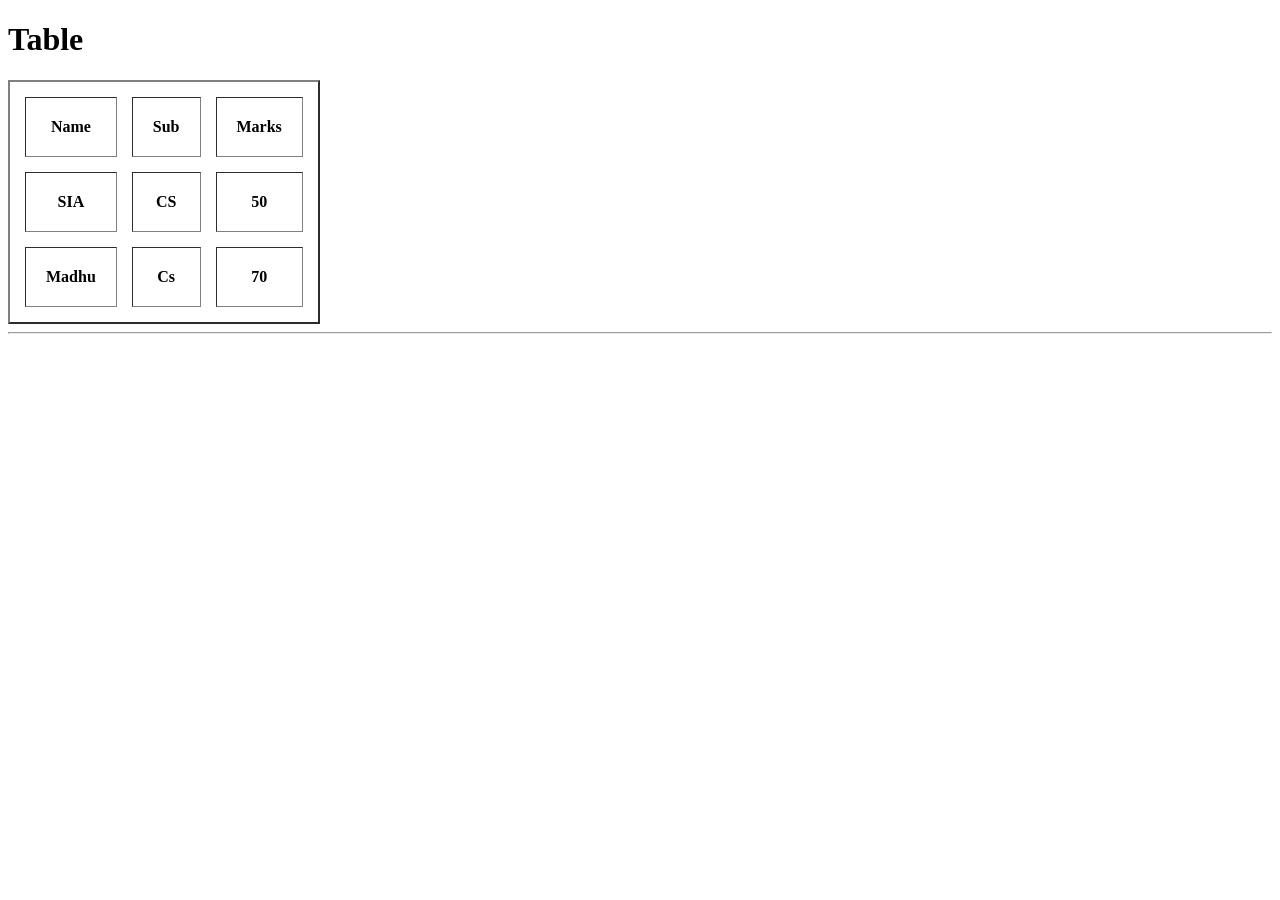
<file: index.html>
<!DOCTYPE html>
<html lang="en">
<head>
    <meta charset="UTF-8">
    <meta name="viewport" content="width=device-width, initial-scale=1.0">
    <title>Table</title>
</head>
<body>
    <h1>Table</h1>
    <table border="2" cellpadding="20" cellspacing="15">
        <tr>
            <th>Name</th>
            <th>Sub</th>
            <th>Marks</th>
        </tr>
        <tr>
            <th>SIA</th>
            <th>CS</th>
            <th>50</th>            
        </tr>
            <th>Madhu</th>
            <th>Cs</th>
            <th>70</th>        
    </table>
    <hr>
    
</body>
</html>
</file>
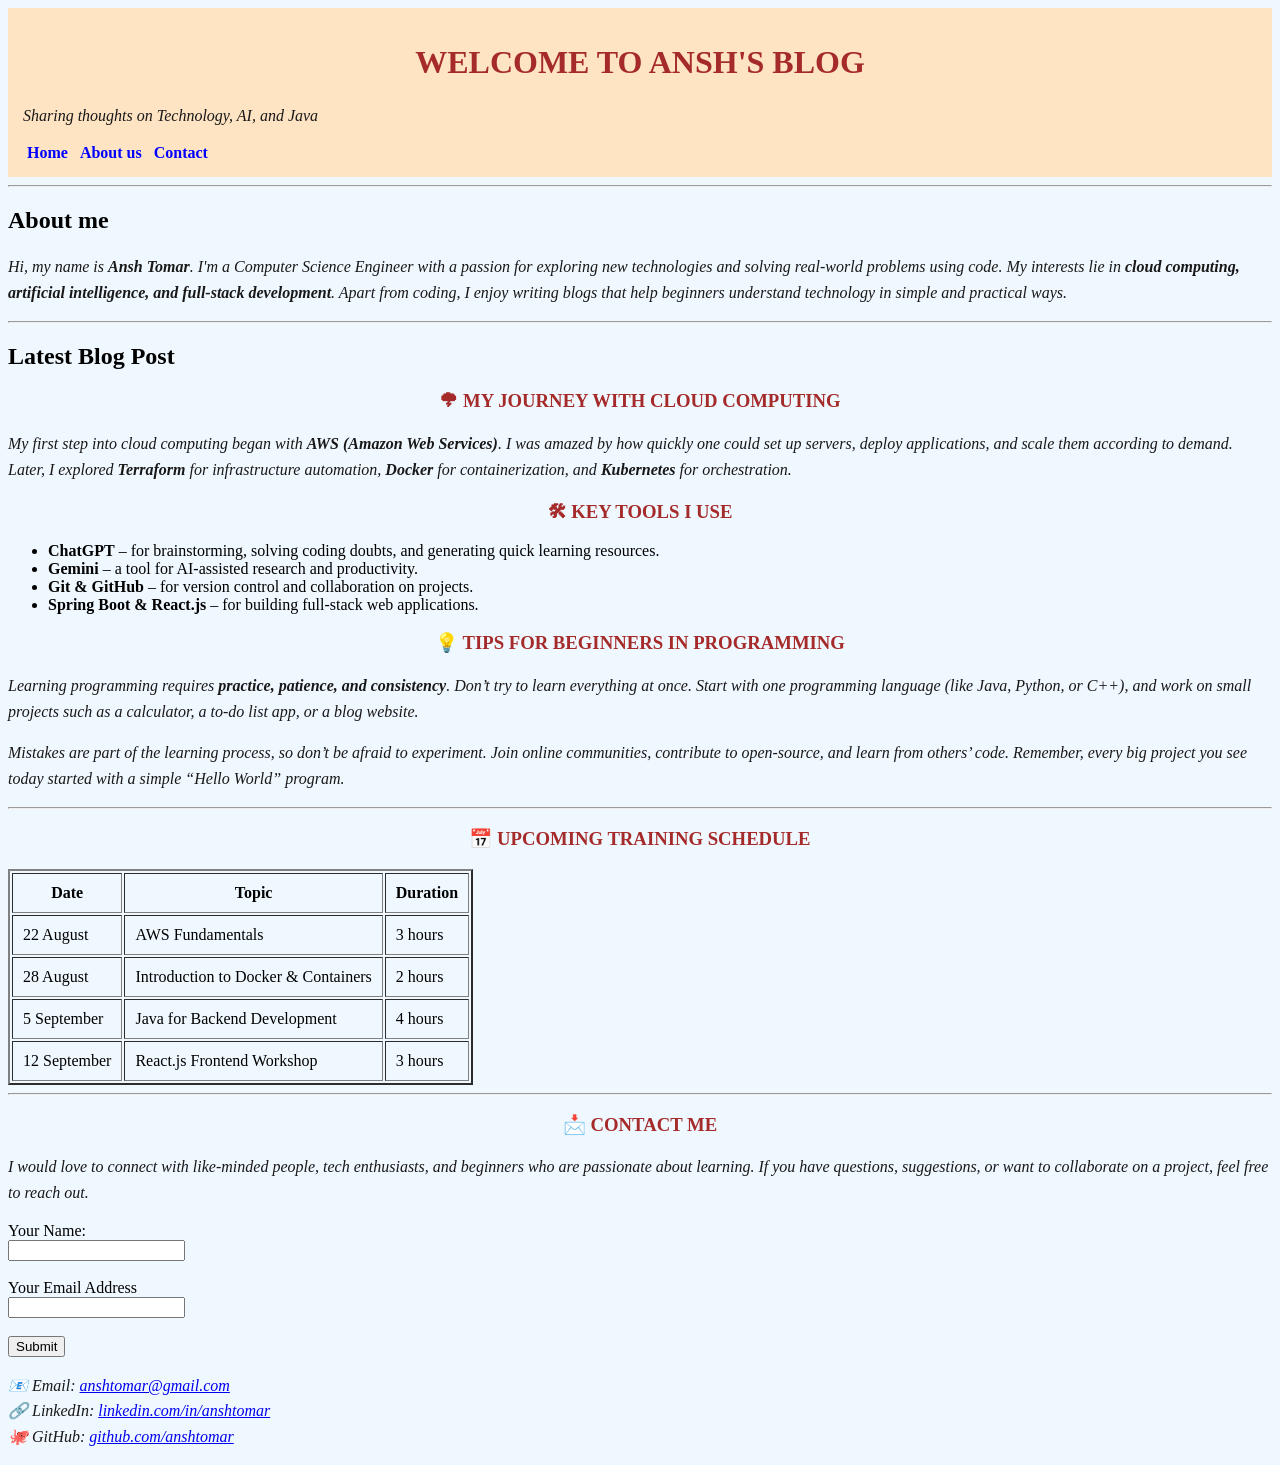
<file: blog.html>
<!DOCTYPE html>
<html lang="en">
<head>
    <meta charset="UTF-8">
    <meta name="viewport" content="width=device-width, initial-scale=1.0">
    <title>Blog</title>
    <link rel="stylesheet" href="styleblog.css">
</head>
<body>
    <header>
        <h1>Welcome to Ansh's Blog</h1>
        <p><i>Sharing thoughts on Technology, AI, and Java</i></p>
        <nav>
            <a href="#">Home </a>
            <a href="#">About us </a>
            <a href="#">Contact</a>
        </nav>
    </header>
    <hr>

    <h2>About me</h2>
    <p>
        Hi, my name is <b>Ansh Tomar</b>. I'm a Computer Science Engineer with a passion for exploring 
        new technologies and solving real-world problems using code. My interests lie in 
        <b>cloud computing, artificial intelligence, and full-stack development</b>. 
        Apart from coding, I enjoy writing blogs that help beginners understand technology 
        in simple and practical ways.
    </p>
   
    <hr>

    <h2>Latest Blog Post</h2>

    <h3>🌩 My Journey with Cloud Computing</h3>
    <p>
        My first step into cloud computing began with <b>AWS (Amazon Web Services)</b>. 
        I was amazed by how quickly one could set up servers, deploy applications, 
        and scale them according to demand. Later, I explored <b>Terraform</b> for infrastructure automation, 
        <b>Docker</b> for containerization, and <b>Kubernetes</b> for orchestration.  
    </p>
   

    <h3>🛠 Key Tools I Use</h3>
    <ul>
        <li><b>ChatGPT</b> – for brainstorming, solving coding doubts, and generating quick learning resources.</li>
        <li><b>Gemini</b> – a tool for AI-assisted research and productivity.</li>
        <li><b>Git & GitHub</b> – for version control and collaboration on projects.</li>
        <li><b>Spring Boot & React.js</b> – for building full-stack web applications.</li>
    </ul>

    <h3>💡 Tips for Beginners in Programming</h3>
    <p>
        Learning programming requires <b>practice, patience, and consistency</b>.  
        Don’t try to learn everything at once. Start with one programming language 
        (like Java, Python, or C++), and work on small projects such as a calculator, 
        a to-do list app, or a blog website.  
    </p>
    <p>
        Mistakes are part of the learning process, so don’t be afraid to experiment. 
        Join online communities, contribute to open-source, and learn from others’ code. 
        Remember, every big project you see today started with a simple “Hello World” program.
    </p>
    <hr>

    <h3>📅 Upcoming Training Schedule</h3>
    <table border="2" cellpadding="10px" cellspacing="2px">
        <tr>
            <th>Date</th>
            <th>Topic</th>
            <th>Duration</th>
        </tr>
        <tr>
            <td>22 August</td>
            <td>AWS Fundamentals</td>
            <td>3 hours</td>
        </tr>
        <tr>
            <td>28 August</td>
            <td>Introduction to Docker & Containers</td>
            <td>2 hours</td>
        </tr>
        <tr>
            <td>5 September</td>
            <td>Java for Backend Development</td>
            <td>4 hours</td>
        </tr>
        <tr>
            <td>12 September</td>
            <td>React.js Frontend Workshop</td>
            <td>3 hours</td>
        </tr>
    </table>
    <hr>

    <h3>📩 Contact Me</h3>
    <p>
        I would love to connect with like-minded people, tech enthusiasts, and beginners 
        who are passionate about learning. If you have questions, suggestions, or want 
        to collaborate on a project, feel free to reach out.
    </p>
     <!-- name -->
    <label for="name">Your Name:</label><br>
    <input type="text" id="name" name="name" required><br><br>

    <!-- email -->
    <label for="email">Your Email Address</label><br>
    <input type="text" id="email" name="email"><br><br>

    <input type="submit" value="Submit">
    <p>
        📧 Email: <a href="mailto:anshtomar@gmail.com">anshtomar@gmail.com</a><br>
        🔗 LinkedIn: <a href="#">linkedin.com/in/anshtomar</a><br>
        🐙 GitHub: <a href="#">github.com/anshtomar</a>
    </p>
</body>
</html>
</file>
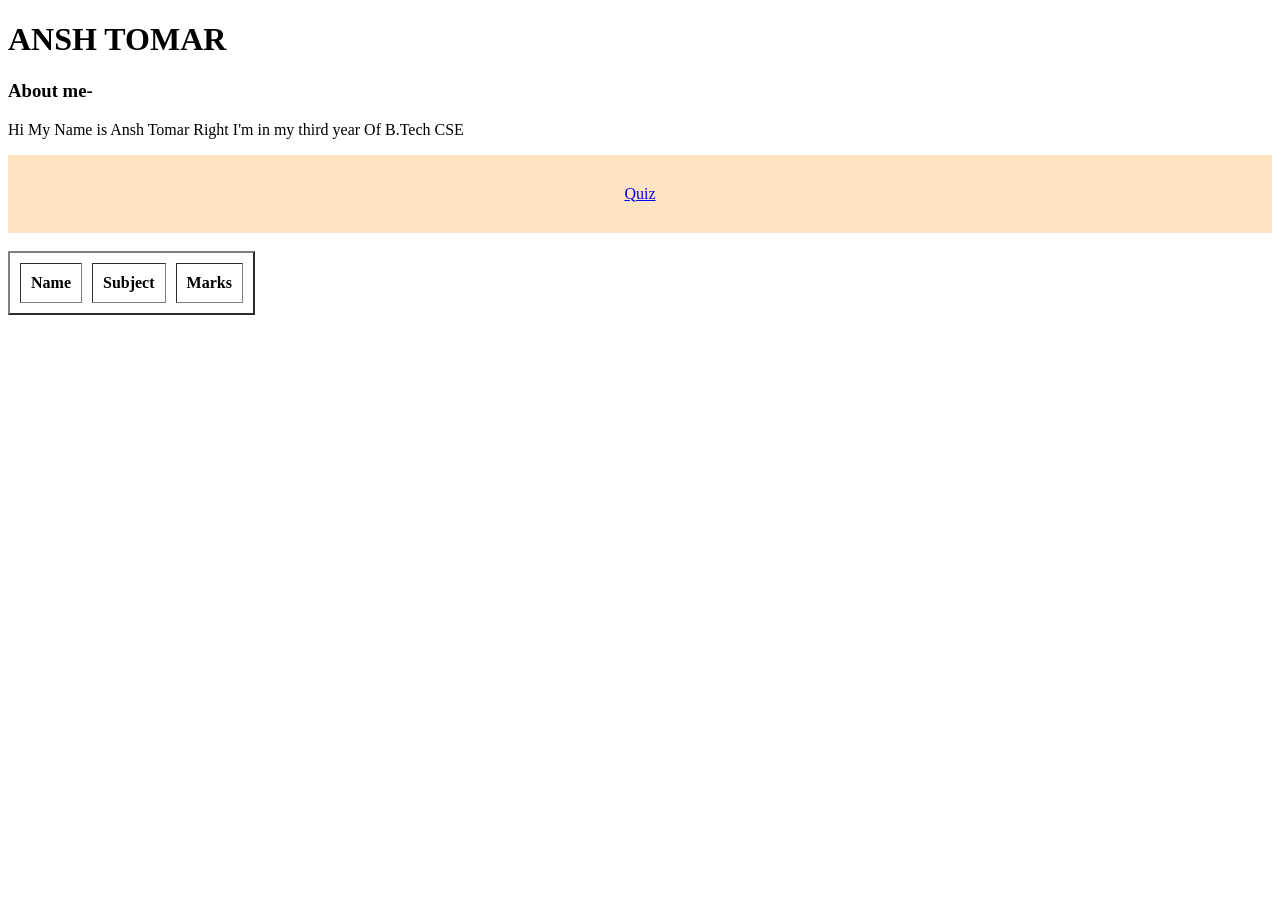
<file: cls1.html>
<!DOCTYPE html>
<html lang="en">
<head>
    <meta charset="UTF-8">
    <meta name="viewport" content="width=<device-width>, initial-scale=1.0">
    <title>About</title>
</head>
<body>
   <h1>ANSH TOMAR</h1> 
   <h3>About me-</h3>
   <p>Hi My Name is Ansh Tomar Right I'm in my third year Of B.Tech CSE</p>
   <!-- first Navbar -->
   <nav>
    <ul style="list-style: none;
               display: flex;
               justify-content: center;
               gap : 30px;
               background-color: bisque;
               padding: 30px;
               margin: 0;">
               <li><a href="quiz.html">Quiz</a></li>
               </ul><br>
    <table border="2" cellpadding="10px" cellspacing="10px">
        <tr>
            <th>Name</th>
            <th>Subject</th>
            <th>Marks</th>
        </tr>
    </table>           
   </nav>
</body>
</html>
</file>
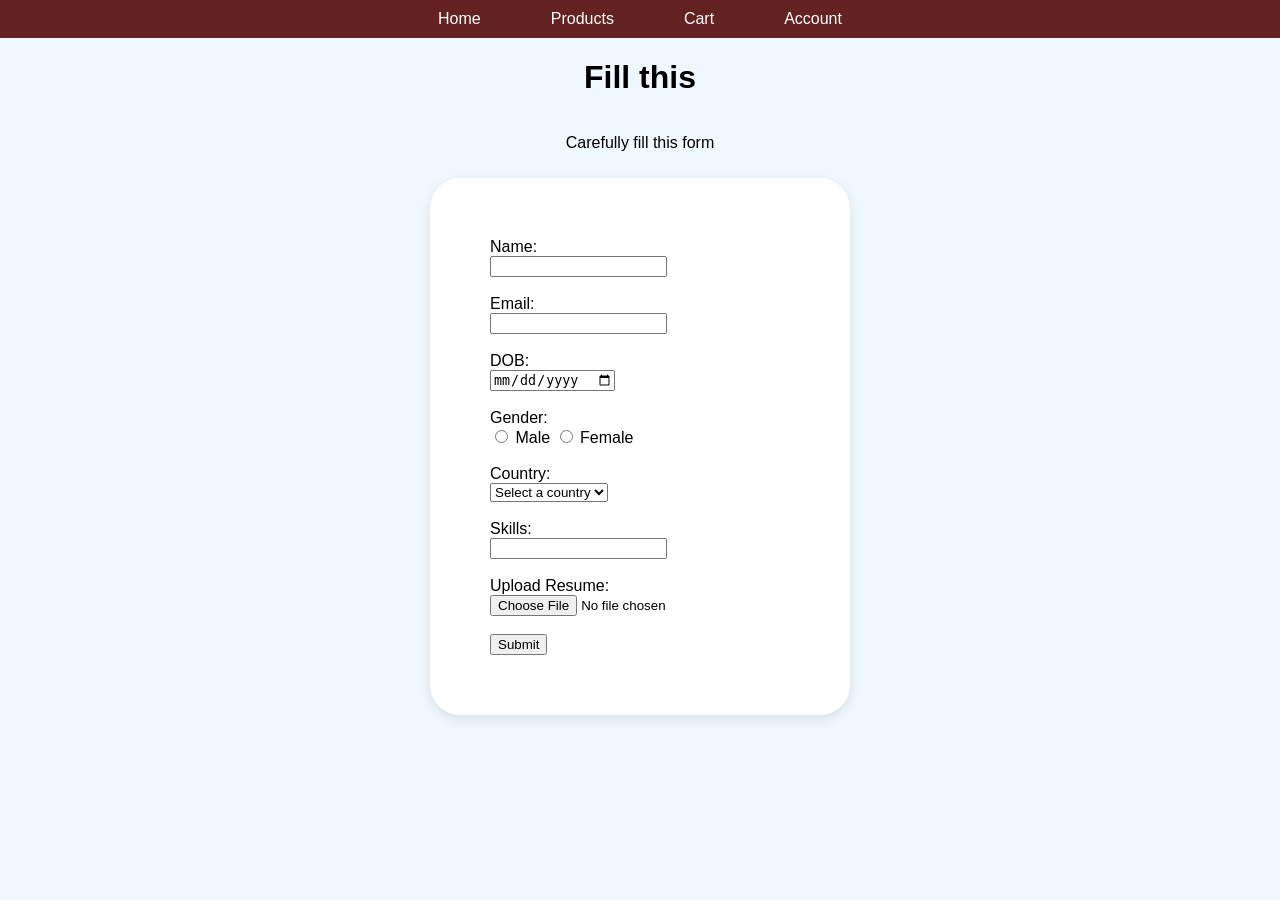
<file: conatct.html>
<!DOCTYPE html>
<html lang="en">
<head>
  <meta charset="UTF-8">
  <meta name="viewport" content="width=device-width, initial-scale=1.0">
  <title>Contact</title>
  <link rel="stylesheet" href="style.css">
</head>
<body>
  <div class="navbar-container">
    <nav>
      <ul>
        <li><a href="#home">Home</a></li>
        <li><a href="#products">Products</a></li>
        <li><a href="#cart">Cart</a></li>
        <li><a href="#account">Account</a></li>
      </ul>
    </nav>
  </div>

  <h1>Fill this</h1>
  <p id="article">Carefully fill this form</p>

  <form action="submit.html" method="post">
    <!-- Text input -->
    <label for="name">Name:</label><br>
    <input type="text" id="name" name="name" required><br><br>

    <!-- email -->
    <label for="email">Email:</label><br>
    <input type="email" id="email" name="email" required><br><br>

    <!-- DOB -->
    <label for="dob">DOB:</label><br>
    <input type="date" id="dob" name="dob" required><br><br>

    <!-- gender -->
    <label for="gender">Gender:</label><br>
    <input type="radio" id="male" name="gender" value="male">
    <label for="male">Male</label>

    <input type="radio" id="female" name="gender" value="female">
    <label for="female">Female</label><br><br>

    <!-- country -->
    <label for="country-select">Country:</label><br>
    <select id="country-select" name="country">
      <option value="">Select a country</option>
      <option value="US">United States</option>
      <option value="CA">Canada</option>
      <option value="GB">United Kingdom</option>
      <option value="AU">Australia</option>
      <option value="IN">India</option>
    </select><br><br>

    <!-- skills -->
    <label for="skills">Skills:</label><br>
    <input type="text" id="skills" name="skills" required><br><br>

    <!-- upload resume -->
    <label for="file-upload">Upload Resume:</label><br>
    <input type="file" id="file-upload" name="uploadfile"><br><br>

    <input type="submit" value="Submit">
  </form>
</body>
</html>
</file>
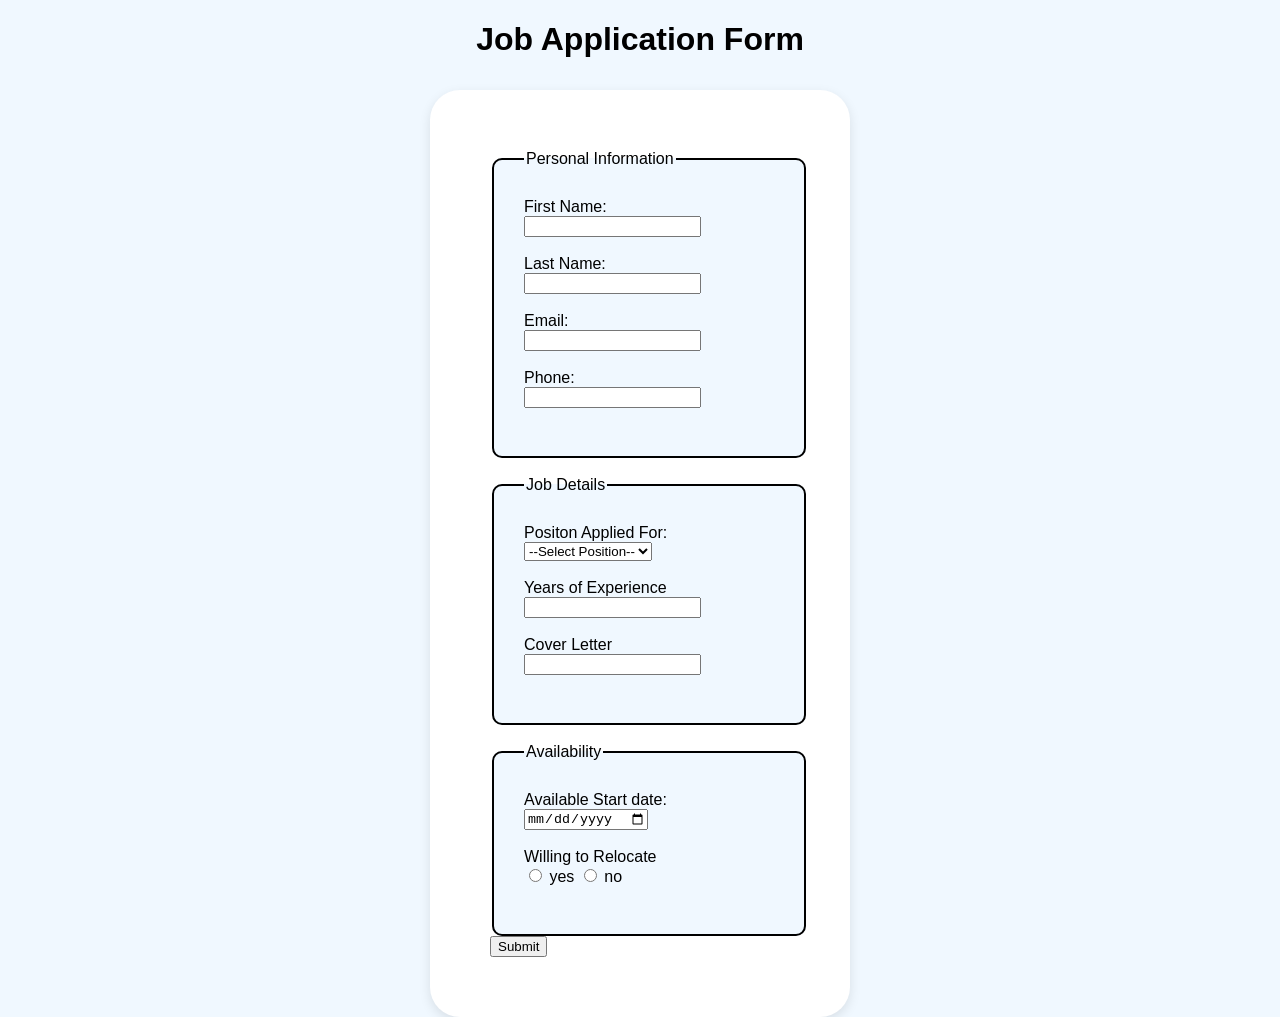
<file: form.html>
<!DOCTYPE html>
<html lang="en">
<head>
  <meta charset="UTF-8">
  <meta name="viewport" content="width=device-width, initial-scale=1.0">
  <title>Form</title>
  <link rel="stylesheet" href="style.css">
</head>
<body>
  
  
  <h1>Job Application Form</h1>
  
  <form action="submAit.html" method="post">
    <fieldset class="card">
    <legend>Personal Information</legend>
    <!-- Text input -->
    <label for="name">First Name:</label><br>
    <input type="text" id="name" name="name" required><br><br>

    <label for="lname">Last Name:</label><br>
    <input type="text" id="lname" name="lname" required><br><br>
    <!-- email -->
    <label for="email">Email:</label><br>
    <input type="email" id="email" name="email" required><br><br>
    
    
    <!-- Phone No. -->
     <label for ="Phone">Phone:</label><br>
     <input type="number" id="Phone" name="Phone" required><br><br>

     </fieldset><br>

    <fieldset class="card">
    <legend>Job Details</legend>
    
    <!-- position applied for -->
     <label for ="position">Positon Applied For:</label><br>
     
    <select id="country-select" name="country">
      <option value="">--Select Position-- </option>
      <option value="US">United States</option>
      <option value="CA">Canada</option>
      </select><br><br>

      <!-- Experience -->
    <label for="Experience">Years of Experience</label><br>
    <input type="text" id="Experience" name="Experience" required><br><br>   
    <!-- cover letter -->
      <label for="letter">Cover Letter</label><br>
    <input type="text" id="letter" name="letter" required><br><br> 
    </fieldset>
    <br>

    <fieldset class="card">
        <legend>Availability</legend>

    <!-- DOB -->
    <label for="date">Available Start date:</label><br>
    <input type="date" id="date" name="date" required><br><br>

    <!-- Willing to Relocate -->
    <label for="gender">Willing to Relocate</label><br>
    <input type="radio" id="yes" name="yes" value="yes">
    <label for="male">yes</label>

    <input type="radio" id="no" name="no" value="no">
    <label for="no">no</label><br><br>

    </fieldset>
    


    <input type="submit" value="Submit">
    
  </form>
</body>
</html>
</file>
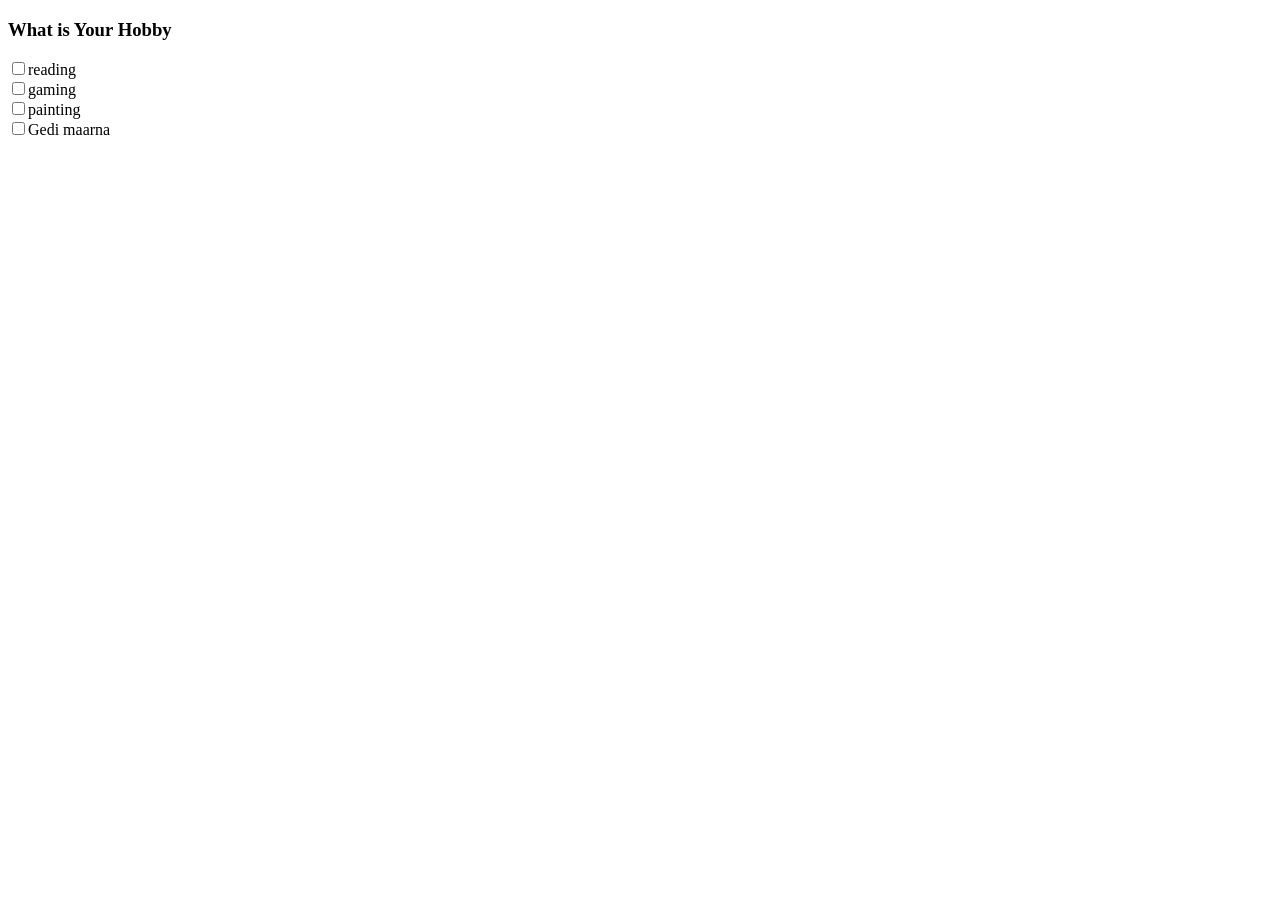
<file: quiz.html>
<!DOCTYPE html>
<html lang="en">
<head>
    <meta charset="UTF-8">
    <meta name="viewport" content="width=\, initial-scale=1.0">
    <title>Quiz</title>
</head>
<body>
    <form>
        <label>
            <h3>What is Your Hobby</h3>
        <input type="checkbox" name="hobby" value="reading">reading
        </label><br>
        <input type="checkbox" name="hobby" value="reading">gaming
        </label><br>
        <input type="checkbox" name="hobby" value="reading">painting
        </label><br>
        <input type="checkbox" name="hobby" value="reading">Gedi maarna
        </label><br>
    </form>
</body>
</html>
</file>
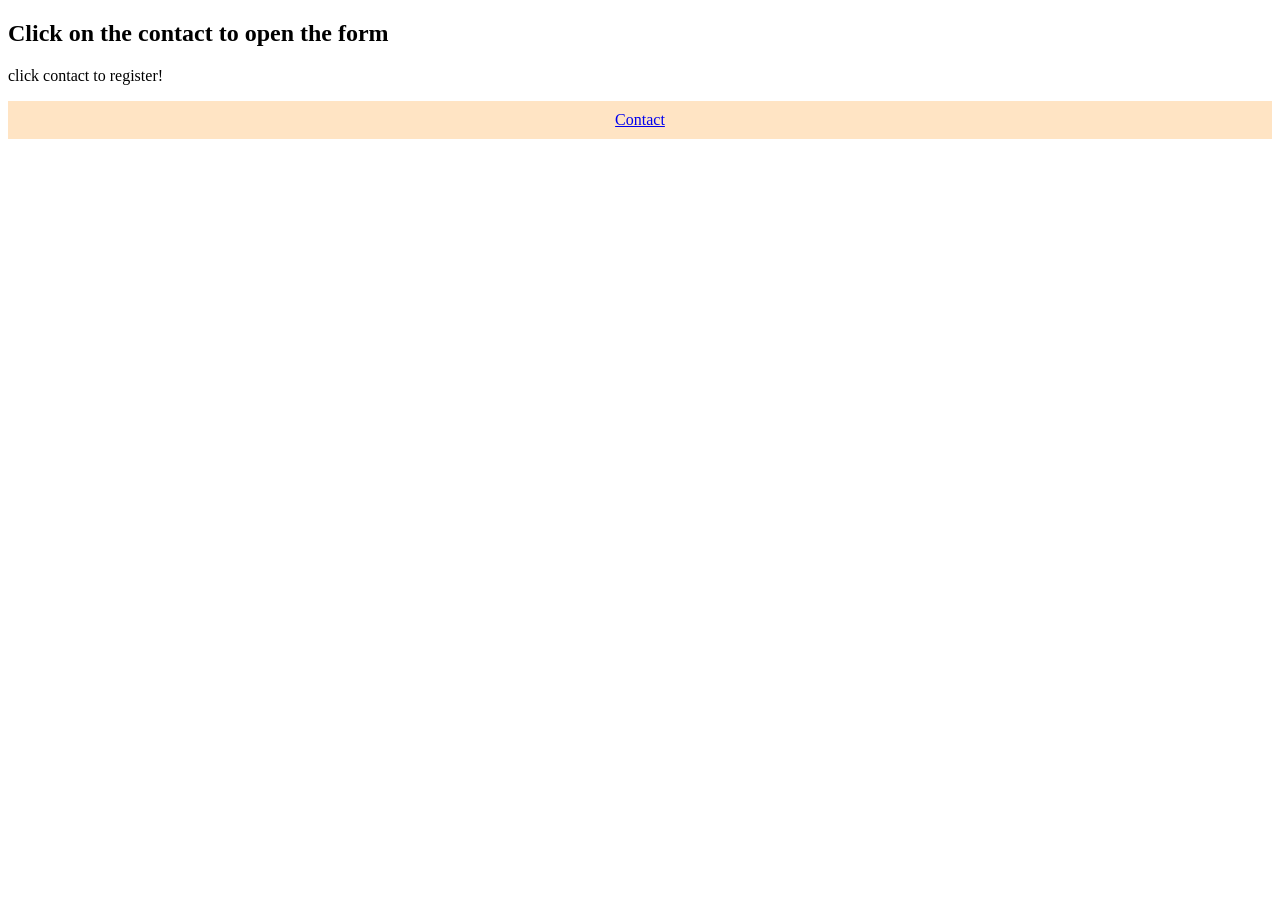
<file: third.html>
<!DOCTYPE html>
<html lang="en">
<head>
    <meta charset="UTF-8">
    <meta name="viewport" content="width=device-width, initial-scale=1.0">
    <title>Document</title>
</head>
<body>
    <nav>
        <h1> Click on the contact to open the form</h1>
        <p>click contact to register!</p>
    <ul style="list-style: none;
               display: flex;
               justify-content: center;
               gap : 30px;
               background-color: bisque;
               padding: 10px;
               margin: 0;">
               <li><a href="conatct.html">Contact</a></li>
               </ul><br>
</body>
</html>
</file>
<file: styleblog.css>
h1,h3{
    text-align: center;
    color: brown;
    text-transform: uppercase;
}
 #post article p{
    color:antiquewhite;
    line-height: 1.6;
    font-size: 16px;

 }
 p {
    color: rgb(25, 24, 24);
    line-height: 1.6;
    font-size: 16px;
    font-style: italic;
}

 
 body{
    background-color:aliceblue;
    font-family: Georgia, 'Times New Roman', Times, serif;
 }
 header{
    background-color: bisque;
    padding: 15px;
 }
 nav a{
    text-decoration: wavy;
    color:blue;
    margin: 0 4px;
    font-weight: bold;
 }
nav a:hover {
      color: orange;            /* when you hover */
    }

nav a:visited {
      color: purple;            /* after the link is visited */
    }

nav a:active {
      color: red;               /* while clicking */
    }
</file>
<file: style.css>
/* style.css */
body {
  margin: 0;
  padding: 0;
  font-family: Arial, sans-serif;
  background-color:aliceblue;

  /* center everything */
  display: flex;
  flex-direction: column;
  align-items: center;
}

/* navbar */
.navbar-container {
  width: 100%;
  background:rgb(100,35,34);
}

.navbar-container nav ul {
  list-style: none;
  margin: 0;
  padding: 0;
  display: flex;
  justify-content: center;
}

.navbar-container nav ul li {
  margin: 0 20px;
}

.navbar-container nav ul li a {
  color: white;
  text-decoration: none;
  padding: 10px 15px;
  display: inline-block;
  transition: 0.3s;
}

/* hover color */
.navbar-container nav ul li a:hover {
  background: #555;
  border-radius: 5px;
}

/* center form */
form {
  justify-content: center;
  align-items: center;
  background: white;
  padding: 60px;
  margin-top: 10px;
  border-radius: 30px;
  box-shadow: 0px 4px 12px rgba(0,0,0,0.1);

  width: 300px; /* fixed width */
  text-align: left;
  font-size: medium;
}
.card {
  border: 2px solid black;   /* thickness, style, and color */
  border-radius: 10px;       /* rounded corners */
  padding: 30px;             /* space inside card */
  width: 250px;
  background-color:aliceblue;


}
</file>
